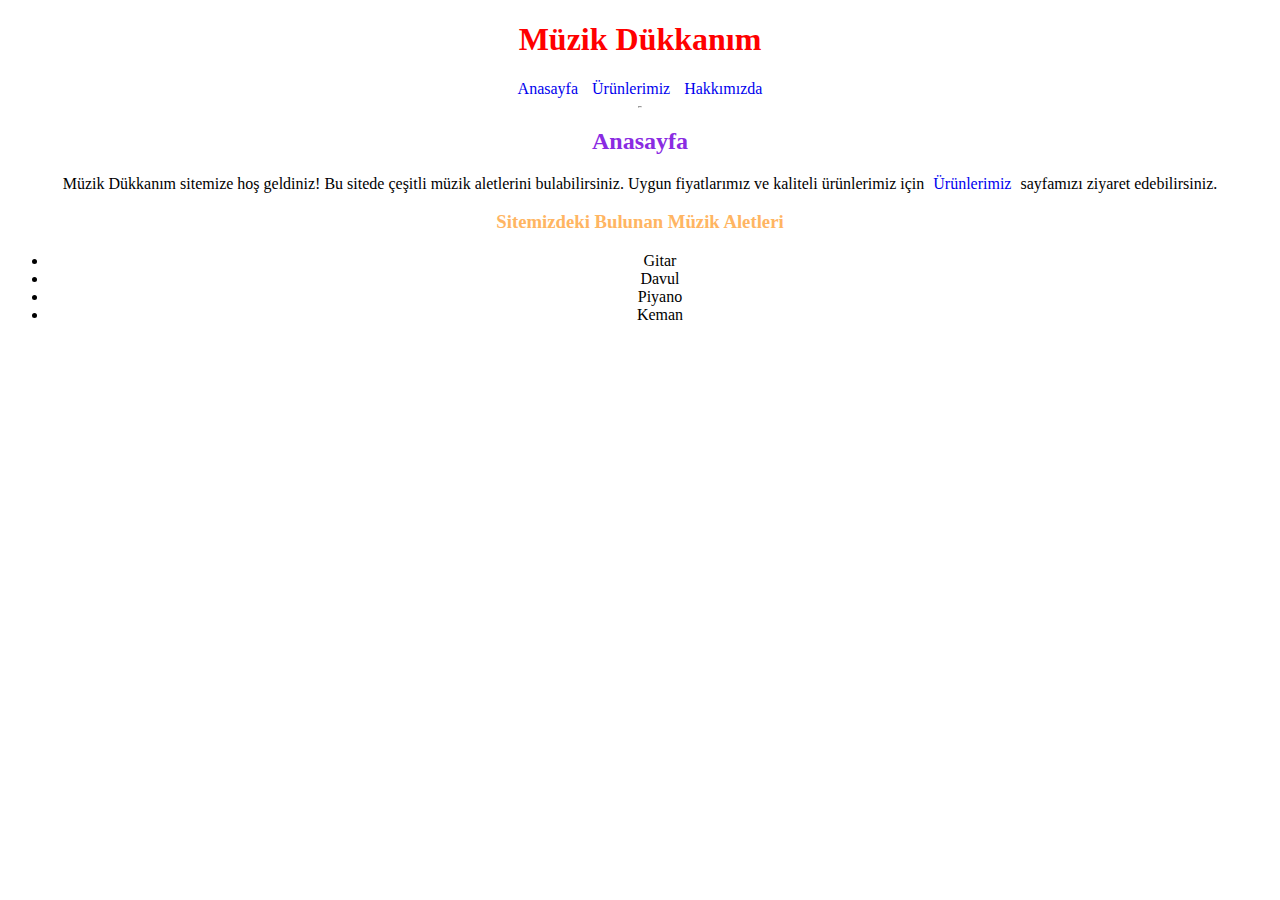
<file: index.html>
<!DOCTYPE html>
<html lang="tr">
<head>
    <meta charset="UTF-8">
    <meta http-equiv="X-UA-Compatible" content="IE=edge">
    <meta name="viewport" content="width=device-width, initial-scale=1.0">
    <title>Müzik Dükkanım</title>
    <link rel="stylesheet" href="css/style.css">
</head>
<body>
    <!-- Navbar - Start -->
    <header>
        <h1 class="baslik-md">Müzik Dükkanım</h1>
        <nav>
            <a href="index.html">Anasayfa</a>
            <a href="products.html">Ürünlerimiz</a>
            <a href="about-us.html">Hakkımızda</a>
        </nav>
    </header>
    <!-- Navbar - End -->
<hr>
    <!-- Content - Start -->
    <section>

        <!-- Articles - Start -->
        <article class="article-list">
            <h2 class="baslik-hp">Anasayfa</h2>
            <p>Müzik Dükkanım sitemize hoş geldiniz! Bu sitede çeşitli müzik aletlerini bulabilirsiniz. Uygun fiyatlarımız ve kaliteli ürünlerimiz için <a href="products.html">Ürünlerimiz</a> sayfamızı ziyaret edebilirsiniz.</p>
            <h3 class="baslik-alt">Sitemizdeki Bulunan Müzik Aletleri</h3>
            <ul>
                <li>
                    Gitar
                </li>
                <li>
                    Davul
                </li>
                <li>
                    Piyano
                </li>
                <li>
                    Keman
                </li>
            </ul>
        </article>
        <!-- Articles - End -->

    </section>
    <!-- Content - End -->
</body>
</html>
</file>
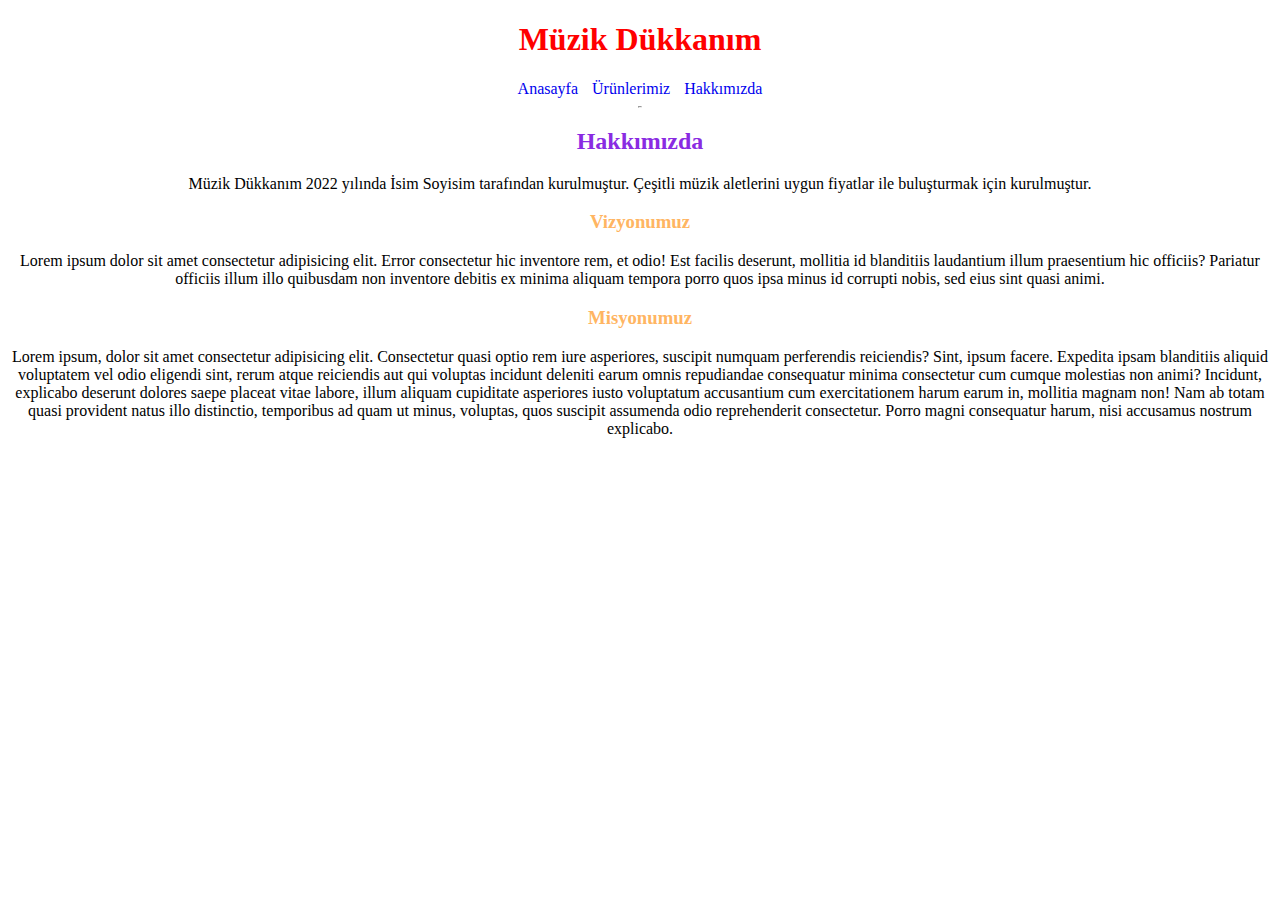
<file: about-us.html>
<!DOCTYPE html>
<html lang="tr">
<head>
    <meta charset="UTF-8">
    <meta http-equiv="X-UA-Compatible" content="IE=edge">
    <meta name="viewport" content="width=device-width, initial-scale=1.0">
    <title>Müzik Dükkanım</title>
    <link rel="stylesheet" href="css/style.css">
</head>
<body>
    <!-- Navbar - Start -->
    <header>
        <h1 class="baslik-md">Müzik Dükkanım</h1>
        <nav>
            <a href="index.html">Anasayfa</a>
            <a href="products.html">Ürünlerimiz</a>
            <a href="about-us.html">Hakkımızda</a>
        </nav>
    </header>
    <!-- Navbar - End -->
<hr>

    <!-- Content - Start -->
    <section>

        <!-- Articles - Start -->
        <article class="article-list">
            <h2 class="baslik-hp">Hakkımızda</h2>
            <p>Müzik Dükkanım 2022 yılında İsim Soyisim tarafından kurulmuştur. Çeşitli müzik aletlerini uygun fiyatlar ile buluşturmak için kurulmuştur.</p>
            <h3 class="baslik-alt">Vizyonumuz</h3>
            <p>Lorem ipsum dolor sit amet consectetur adipisicing elit. Error consectetur hic inventore rem, et odio! Est facilis deserunt, mollitia id blanditiis laudantium illum praesentium hic officiis? Pariatur officiis illum illo quibusdam non inventore debitis ex minima aliquam tempora porro quos ipsa minus id corrupti nobis, sed eius sint quasi animi.</p>
            <h3 class="baslik-alt">Misyonumuz</h3>
            <p>Lorem ipsum, dolor sit amet consectetur adipisicing elit. Consectetur quasi optio rem iure asperiores, suscipit numquam perferendis reiciendis? Sint, ipsum facere. Expedita ipsam blanditiis aliquid voluptatem vel odio eligendi sint, rerum atque reiciendis aut qui voluptas incidunt deleniti earum omnis repudiandae consequatur minima consectetur cum cumque molestias non animi? Incidunt, explicabo deserunt dolores saepe placeat vitae labore, illum aliquam cupiditate asperiores iusto voluptatum accusantium cum exercitationem harum earum in, mollitia magnam non! Nam ab totam quasi provident natus illo distinctio, temporibus ad quam ut minus, voluptas, quos suscipit assumenda odio reprehenderit consectetur. Porro magni consequatur harum, nisi accusamus nostrum explicabo.</p>
        </article>
        <!-- Articles - End -->

    </section>
    <!-- Content - End -->
</body>
</html>
</file>
<file: css/style.css>
nav {
    text-align: center;
}

a {
    margin: 5px;
    text-decoration: none;
}

hr {
    margin-left: 630px;
    margin-right: 630px;
}

h1, h2, h3, h4 {
    text-align: center;
}

.article-list {
    text-align: center;
}

.baslik-md {
    color: red;
}

.baslik-hp {
    color: blueviolet;
}
.baslik-alt {
    color: #FFB562;
}
</file>
